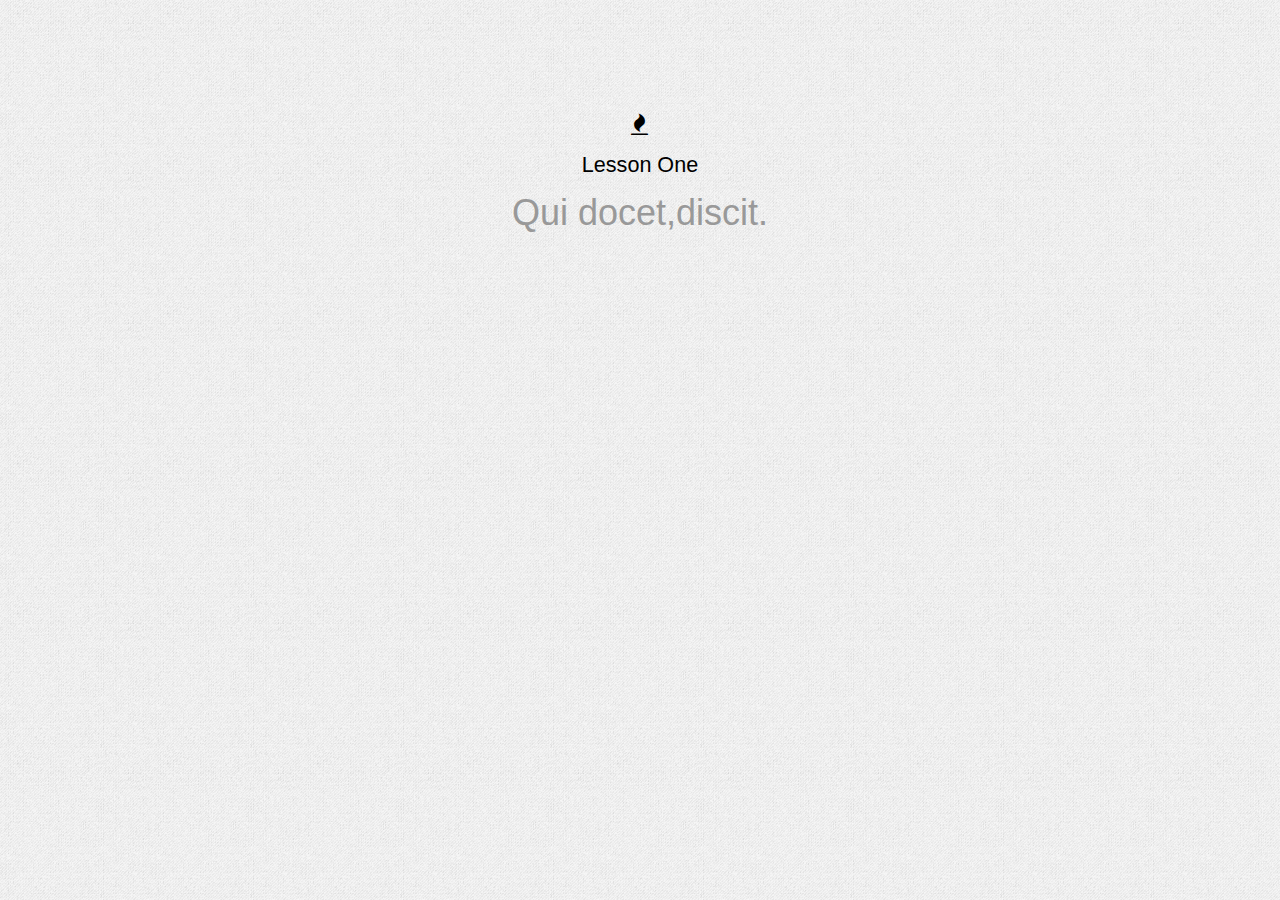
<file: index.html>
<!DOCTYPE html>
<html>
<head>
	<!-- META -->
	<title>Latin Practices</title>
	<meta charset="UTF-8">
	<meta name="viewport" content="width=device-width, initial-scale=1.0"/>
	<meta name="description" content="" />
	
	<!-- CSS -->
	<link rel="stylesheet" type="text/css" href="css/kickstart.css" media="all" />
	<link rel="stylesheet" type="text/css" href="style.css" media="all" /> 
	
	<!-- Javascript -->
	<script type="text/javascript" src="https://ajax.googleapis.com/ajax/libs/jquery/1.9.1/jquery.min.js"></script>
	<script type="text/javascript" src="js/kickstart.js"></script>

	<!-- Lessons-->
</head>
<body>
<div class="grid">
	<div class="col_12" style="margin-top:100px;">
		<h5 class="center">
		<p><i class="fa fa-fire"></i></p>
		Lesson One</h4>

		<h3  id="latinProverb" style="color:#999;margin-bottom:40px;" class="center">
			<script>
				fetch('lessons/0001_proverbs.json')
					.then(function (response) {
						return response.json();
					})
					.then(function (data) {
						appendData(data);
					})
					.catch(function (err) {
						console.log('error: ' + err);
					});
				function appendData(data) {
					var mainContainer = document.getElementById("latinProverb");
					for (var i = 0; i < data.length; i++) {
						var div = document.createElement("div");
						div.innerHTML = data[i].Latin;
						mainContainer.appendChild(div);
					}
				}
			</script>
		</h3>
		</h6>
	</div>
</div> <!-- End Grid -->
</body>
</html>
</file>
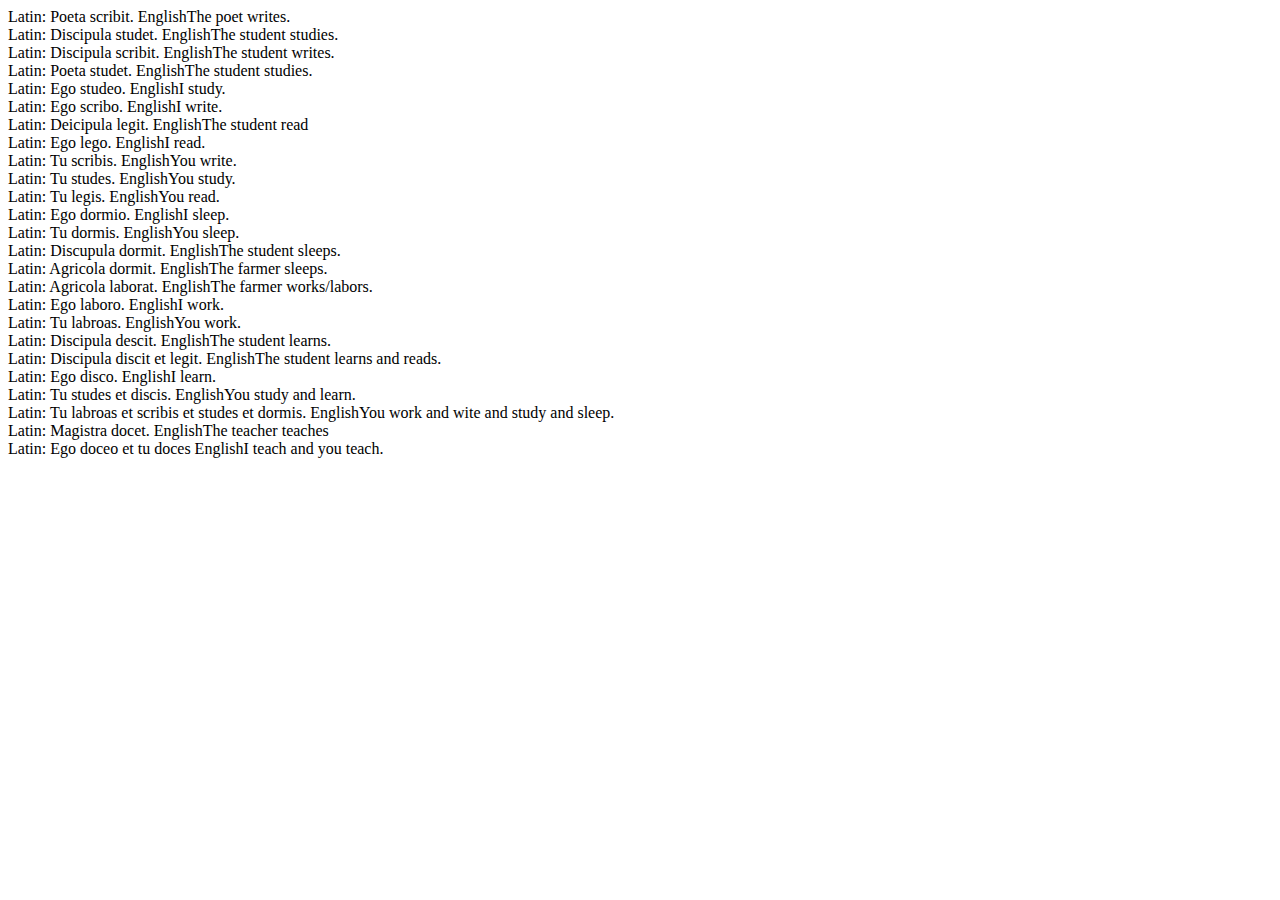
<file: lesson_0001.html>
<!DOCTYPE html>
<html lang="en">
<head>
    <meta charset="UTF-8">
    <meta name="viewport" content="width=device-width, initial-scale=1.0">
    <meta http-equiv="X-UA-Compatible" content="ie=edge">
    <title>JSON Test</title>
</head>
<body>
    <div id="myData"></div>
    <script>
        fetch('lesson_0001_phrases.json')
            .then(function (response) {
                return response.json();
            })
            .then(function (data) {
                appendData(data);
            })
            .catch(function (err) {
                console.log('error: ' + err);
            });
        function appendData(data) {
            var mainContainer = document.getElementById("myData");
            for (var i = 0; i < data.length; i++) {
                var div = document.createElement("div");
                div.innerHTML = 'Latin: ' + data[i].Latin + ' English' + data[i].English;
                mainContainer.appendChild(div);
            }
        }
    </script>
</body>
</html>
</file>
<file: css/kickstart.css>
/*
	99Lime.com HTML KickStart by Joshua Gatcke
	kickstart.css

	Don't edit the file if you want HTML KickStart to be upgradeable.
	Instead, copy any CSS selectors you want to modify to your style.css file.

	// Colors
	blue: #4D99E0;
*/
/*---------------------------------
	IMPORTS
-----------------------------------*/
@import url(kickstart-buttons.css);
@import url(kickstart-forms.css);
@import url(kickstart-menus.css);
@import url(kickstart-grid.css);
@import url(jquery.fancybox-1.3.4.css);
@import url(kickstart-slideshow.css);
@import url(prettify.css);
@import url(tiptip.css);
@import url(fonts/font-awesome-4.2.0/css/font-awesome.min.css);

/*---------------------------------
	HTML ELEMENTS
-----------------------------------*/
*{
-webkit-box-sizing: border-box; /* Safari/Chrome, other WebKit */
-moz-box-sizing: border-box;    /* Firefox, other Gecko */
box-sizing: border-box;         /* Opera/IE 8+ */
}
a{color:#4D99E0;outline:0;}
a:active{color:inherit;}
a:visited{}
a:hover{}
a img{border:0;}
a [class^="icon-"]{color:inherit;text-decoration:none;}
strong,b{color:#000;font-weight:bold;}
strike{}
em,i{}
.hide{display:none;}
.show{display:block;}

/*---------------------------------
	UTILITY
-----------------------------------*/
.center{text-align:center;}
.left{text-align:left;}
.right{text-align:right;}

/*---------------------------------
	HR
-----------------------------------*/
hr{clear:both;border-bottom:0;border-top:1px dotted #ccc;border-right:0;border-left:0;margin:30px 0;min-height: 0;height:1px;}
hr.alt1{border-style: solid;}
hr.alt2{border-style: dashed;}

/*---------------------------------
	HTML5 ELEMENTS (shim)
-----------------------------------*/
article,aside,details,figcaption,figure,
footer,header,hgroup,menu,nav,section {
display:block;
}

/*---------------------------------
	HEADINGS
-----------------------------------*/
h1,h2,h3,h4,h5,h6{
font-weight:bold;
line-height:140%;
}

h1{
font-size:3.5em;
margin:10px 0 10px 0;
}

h2{
font-size:3em;
margin:10px 0 10px 0;
}

h3{
font-size:2.5em;
margin:10px 0 10px 0;
line-height:130%;
}

h4{
font-size:2em;
margin:10px 0 10px 0;
}

h5{
font-size:1.5em;
margin:10px 0 10px 0;
}

h6{
font-size:1.2em;
margin:10px 0 5px 0;
}

/*---------------------------------
	PARAGRAPHS
-----------------------------------*/
p{
margin:10px 0;
}

/*---------------------------------
	BLOCKQUOTES
-----------------------------------*/
blockquote{
font-size:1.5em;
line-height:1.5em;
font-style: italic;
margin:30px 30px 30px 0;
padding:0 0 0 20px;
border-left:1px solid #ccc;
}

	blockquote span{font-size:0.7em;display:block;}
	blockquote.small{font-size:1.2em;}

/*---------------------------------
	LISTS
-----------------------------------*/
ul, ol{
padding:0;
margin:0 0 20px 25px;
}

li{
padding:5px 0;
margin:0;
}

ul.list-unstyled{
padding:0;
margin:0 0 20px 0;
}

ul.list-unstyled li{
padding:5px 0;
margin:0;
list-style-type:none;

}
	
ul.alt{
padding:0;
margin:0 0 20px 0;
}

ul.alt li{
list-style-type:none;
border-top:1px dotted #ccc;
border-bottom:1px dotted #ccc;
margin:0 0 -1px 0;
background:url(img/icon-arrow-right.png) no-repeat 5px 0.7em;
padding-left:20px;
}

ul.icons{
margin:0 0 20px 0;
padding:0;
}

ul.icons li{
list-style-type:none;
margin:0;
padding:5px 0;
}

/*---------------------------------
	PRE & CODE
-----------------------------------*/
code{
font-family: Consolas, "Andale Mono WT", "Andale Mono", "Lucida Console", "Lucida Sans Typewriter", "DejaVu Sans Mono", "Bitstream Vera Sans Mono", "Liberation Mono", "Nimbus Mono L", Monaco, "Courier New", Courier, monospace;
font-size:0.9em;
border:1px solid lightblue;
padding:3px;
-moz-border-radius:3px;
-webkit-border-radius:3px;
border-radius:3px;
color:#518BAB;
}

pre{
white-space: pre-wrap;       /* css-3 */
white-space: -moz-pre-wrap !important;  /* Mozilla, since 1999 */
white-space: -pre-wrap;      /* Opera 4-6 */
white-space: -o-pre-wrap;    /* Opera 7 */
word-wrap: break-word;       /* Internet Explorer 5.5+ */
margin: 0 0 0 0;
padding:5px 5px 3px 5px;
background:#fff;
-moz-border-radius:5px;
-webkit-border-radius:5px;
border-radius:5px;
-webkit-box-shadow:inset 0 0 7px rgba(0,0,0,0.2);
-moz-box-shadow:inset 0 0 7px rgba(0,0,0,0.2);
box-shadow:inset 0 0 7px rgba(0,0,0,0.2);
padding:10px;
margin:0 0;
border:1px solid #ddd;
font-family: Consolas, "Andale Mono WT", "Andale Mono", "Lucida Console", "Lucida Sans Typewriter", "DejaVu Sans Mono", "Bitstream Vera Sans Mono", "Liberation Mono", "Nimbus Mono L", Monaco, "Courier New", Courier, monospace;
font-size:0.9em;
}

/*---------------------------------
	TABLES
-----------------------------------*/
table{width:100%;margin:0 0 10px 0;text-align:left;border-collapse: collapse;}
	thead, tbody{margin:0;padding:0;}
	th, td{padding:7px 10px;font-size:0.9em;border-bottom:1px dotted #ddd;text-align:left;}
	thead th{font-size:0.9em;padding:3px 10px;border-bottom:1px solid #ddd;}
	tbody tr.last th,
	tbody tr.last td{border-bottom:0;}

/* striped */
table.striped{}
	table.striped tr.alt{background:#f5f5f5;}
	table.striped thead th{background:#fff;}
	table.striped tbody th{background:#f5f5f5;text-align:right;padding-right:15px;border-right:1px dotted #e5e5e5;}
	table.striped tbody tr.alt th{background:#efefef;}

/* tight */
table.tight{}
	table.tight th, .tight td{padding:2px 10px;}

/* sortable */
table.sortable{border:1px solid #ddd;}
	table.sortable thead th{cursor: pointer;position:relative;top:0;left:0;border-right:1px solid #ddd;}
	table.sortable thead th:hover{background:#efefef;}
	table.sortable span.arrow{border-style:solid;border-width:5px;
	display:block;position:absolute;top:50%;right:5px;font-size:0;
	border-color:#ccc transparent transparent transparent;
	line-height:0;height:0;width:0;margin-top:-2px;}
	table.sortable span.arrow.up{border-color:transparent transparent #ccc transparent;margin-top:-7px;}

/*---------------------------------
	TABS
-----------------------------------*/
ul.tabs{
margin:10px 0 -1px 0;
padding:0;
width:100%;
border-bottom:1px solid #e5e5e5;
float:left;
font-size:0;
}

	ul.tabs.left{text-align:left;}
	ul.tabs.center{text-align:center;}
	ul.tabs.right{text-align:right;}
	ul.tabs.right li{margin:0 0 0 -2px;}

	ul.tabs li{
	font-size:14px;
	list-style-type:none;
	margin:0 -2px 0 0;
	padding:0;
	display:inline-block;
	*display:inline;/*IE ONLY*/
	position:relative;
	top:0;
	left:0;
	*top:1px;/*IE 7 ONLY*/
	zoom:1;
	}

	ul.tabs li a{
	text-decoration:none;
	color:#666;
	display:inline-block;
	padding:9px 15px;
	position: relative;
	top:0;
	left:0;
	line-height:100%;
	background:#f5f5f5;
	-webkit-box-shadow: inset 0 -3px 3px rgba(0,0,0,0.03);
	-moz-box-shadow: inset 0 -3px 3px rgba(0,0,0,0.03);
	box-shadow: inset 0 -3px 3px rgba(0,0,0,0.03);
	border:1px solid #e5e5e5;
	border-bottom:0;
	font-size:0.9em;
	zoom:1;
	}

	ul.tabs li a:hover{
	background:#fff;
	}

	ul.tabs li.current a{
	position:relative;
	top:1px;
	left:0;
	background:#fff;
	-webkit-box-shadow: none;
	-moz-box-shadow: none;
	box-shadow: none;
	color:#222;
	}

	.tab-content{
	border:1px solid #efefef;
	border:1px solid #e5e5e5;
	background:#fff;
	clear:both;
	padding:20px;
	margin:0 0 40px 0;
	}


/*---------------------------------
	BREADCRUMBS
-----------------------------------*/
ul.breadcrumbs{
margin:10px 0;
padding:0;
line-height:0%;
font-size:0;
}

	ul.breadcrumbs li{
	list-style-type:none;
	margin:0;
	padding:0;
	display:inline-block;
	*display:inline; /* IE ONLY*/
	position:relative;
	zoom:1;
	line-height:100%;
	font-size:14px; /* 0.8em default to override font-size:0; on parent*/
	}

	ul.breadcrumbs li a{
	display:inline-block;
	*display:inline; /* IE ONLY*/
	position:relative;
	padding:5px 15px 5px 5px;
	font-size:0.9em;
	zoom:1;
	margin:0;
	background:url(img/icon-arrow-right.png) no-repeat right center;
	}

	ul.breadcrumbs li.last a{
	color:#333;
	cursor: default;
	text-decoration:none;
	background:none;
	}

	ul.breadcrumbs li.last a:hover{
	text-decoration:none;
	}

	/* Alternative Style */
	ul.breadcrumbs.alt1{
	border:1px solid transparent;
	font-size:0;
	}

	ul.breadcrumbs.alt1 li a{
	padding:10px 25px 10px 15px;
	background:url(img/breadcrumbs-bg.gif) no-repeat right center;
	text-decoration:none;
	border-top:1px solid #efefef;
	border-bottom:1px solid #efefef;
	font-size:12px;
	}

	ul.breadcrumbs.alt1 a:hover{
	text-decoration:underline;
	}

	ul.breadcrumbs.alt1 li.first a{
	border-left:1px solid #efefef;
	}

	ul.breadcrumbs.alt1 li.last a{
	background:none;
	border-right:1px solid #efefef;
	}

/*---------------------------------
	IMAGES
-----------------------------------*/
/*
	for img .style1, .style2, .style3
	view js/kickstart.js Image Style Helpers
*/
img{
margin:0;
padding:0;
display:inline-block;
position:relative;
zoom:1;
vertical-align: bottom;
}

	img.align-left, .img-wrap.align-left{float:left;margin:0 10px 5px 0;}
	img.align-right, .img-wrap.align-right{float:right;margin:0 0 5px 10px;}
	img.full-width{clear:both;display:block;width:100%;height:auto;margin:0 0 10px 0;}

	div.caption{
	background:#f5f5f5;
	border:1px solid #ddd;
	padding:3px;
	max-width:100%;
	display:inline-block;
	height:auto;
	}

		div.caption img{
		display:block;
		padding:0;
		margin:0;
		width:100%;
		height:auto;
		}

		div.caption span{
		display:block;
		margin-top:3px;
		font-size:0.8em;
		color:#666;
		padding:0px 5px;
		}

	.gallery{}

		.gallery a{
		display:inline-block;
		position:relative;
		border:1px solid #ddd;
		background:#fff;
		padding:3px;
		margin:5px;
		-moz-border-radius:5px;
		-webkit-border-radius:5px;
		border-radius:5px;
		}

		.gallery a img{
		display: block;
		position: relative;
		margin:0;
		padding:0;
		}

/*---------------------------------
	SLIDESHOW2
-----------------------------------*/
.slideshow-wrap{
clear:both;
margin:0;
padding:0;
position:relative;
top:0;
left:0;
overflow:hidden;
clear:both;
}

	.slideshow-inner{
	overflow:hidden;
	clear:both;
	position:relative;
	top:0;
	left:0;
	border:1px solid #efefef;
	}

	.slideshow{
	clear:both;
	margin:0;
	padding:0;
	width:auto;
	height:auto;
	overflow:hidden;
	}

		.slideshow li{
		list-style-type:none;
		margin:0;
		padding:0;
		float:left;
		display:block;
		}

			.slideshow img{vertical-align: bottom;}

	.slideshow-buttons{
	text-align:right;
	margin:3px 0 0 0;
	padding:0;
	}

		.slideshow-buttons li{display:inline;position:relative;top:0;left:0;line-height:100%;margin:0;padding:0;}
		.slideshow-buttons li.current a{background:#ddd;}

		.slideshow-buttons a{
		display:inline;
		position:relative;
		top:0;
		left:0;
		padding:1px 3px;
		margin:0 1px;
		line-height:100%;
		border:1px solid #efefef;
		text-decoration:none;
		font-size:0.8em;
		}
</file>
<file: style.css>
/*---------------------------------
	design shack tutorial
-----------------------------------*/
.headline{
	text-align: center;
}
.headline h1{
	margin-bottom: 0;
}.headline p{
	margin-top: 0;
}/*
	99Lime.com HTML KickStart by Joshua Gatcke
	style.css

*/

/*---------------------------------
	IMPORTS
-----------------------------------*/
@import url(https://fonts.googleapis.com/css?family=Arimo:400,700);

/*---------------------------------
	OVERRIDES
-----------------------------------*/
h1,h2,h3,h4,h5,h6{
font-family: "Arimo", arial, verdana, sans-serif;
font-weight:normal;
}

thead th,
tbody th{
font-family: "Arimo", arial, verdana, sans-serif;
}

button,
a.btn,
input[type="submit"],
input[type="reset"],
input[type="button"]{
font-family: "Arimo", arial, verdana, sans-serif;
}

.menu{
font-family: "Arimo", arial, verdana, sans-serif;
}

blockquote{
font-family: "Arimo", arial, verdana, sans-serif;
}

/*---------------------------------
	LAYOUT
-----------------------------------*/
body{
margin:0;
padding:0 0 0 0;
color:#000;
background:#efefef url(css/img/gray_jean.png);
font:normal 0.9em/150% 'Arimo', arial, verdana, sans-serif;
text-shadow: 0 0 1px transparent; /* google font pixelation fix */
}

#wrap{
width:100%;
background:#fff;
margin:30px auto 30px auto;
padding:0 2%;
border:1px solid #ccc;
}


#footer{
text-align:center;
padding:20px;
margin:0;
border-top:1px solid #ddd;
color:#999;
font-size:0.8em;
text-shadow:0px 1px 1px #fff;
position: relative;
top:0;
left:0;
background:#fff;
}

	#link-top{
	display:none;
	}

/* NAV BAR*/
.navbar{
position:fixed;
top:0;
left:0;
width: 100%;
background:#000;
color:#fff;
z-index:1000;
}

	.navbar #logo{
	position:absolute;
	top:0;
	right:0;
	padding:0.5em 1em;
	font-size: 1.7em;
	color:#efefef;
	text-decoration:none;
	}

	.navbar span{
	color:#86dc00;
	}


	.navbar ul{
	display:inline-block;
	margin:0;
	padding:0;
	}

		.navbar li{
		margin:0;
		padding:0;
		list-style-type:0;
		display:inline-block;
		}

		.navbar li a{
		display:inline-block;
		color:#efefef;
		padding:1em 1.3em;
		text-decoration:none;
		text-transform: uppercase;
		line-height:100%;
		font-size: 1.2em;
		}

.callout{
background:#4598ef;/*#86dc00;*/
padding:3em 0;
color:#fff;
box-shadow:inset 0 0 10px rgba(0,0,0,0.2);
text-align: center;
text-shadow:0px 1px 3px rgba(0,0,0,0.2);
display:block;
}
	.callout + div.grid{margin-top:50px;}
	 a.callout{cursor:pointer;}
	 .callout i.icon-4x{font-size:6em;}
	 .callout h4{margin-bottom:30px;}
	 .callout-top{margin:50px 0 0 0;}
	 .callout p{margin-bottom:0;}
	 .callout .button{margin-top:10px;}
	 .callout.green{background:#19ad0b;/*#86dc00;*/}

#mc_embed_signup{
padding:30px 0;
}

#ui-preview{
border:5px solid #ddd;
margin:30px 0;
display:block;
}
</file>
